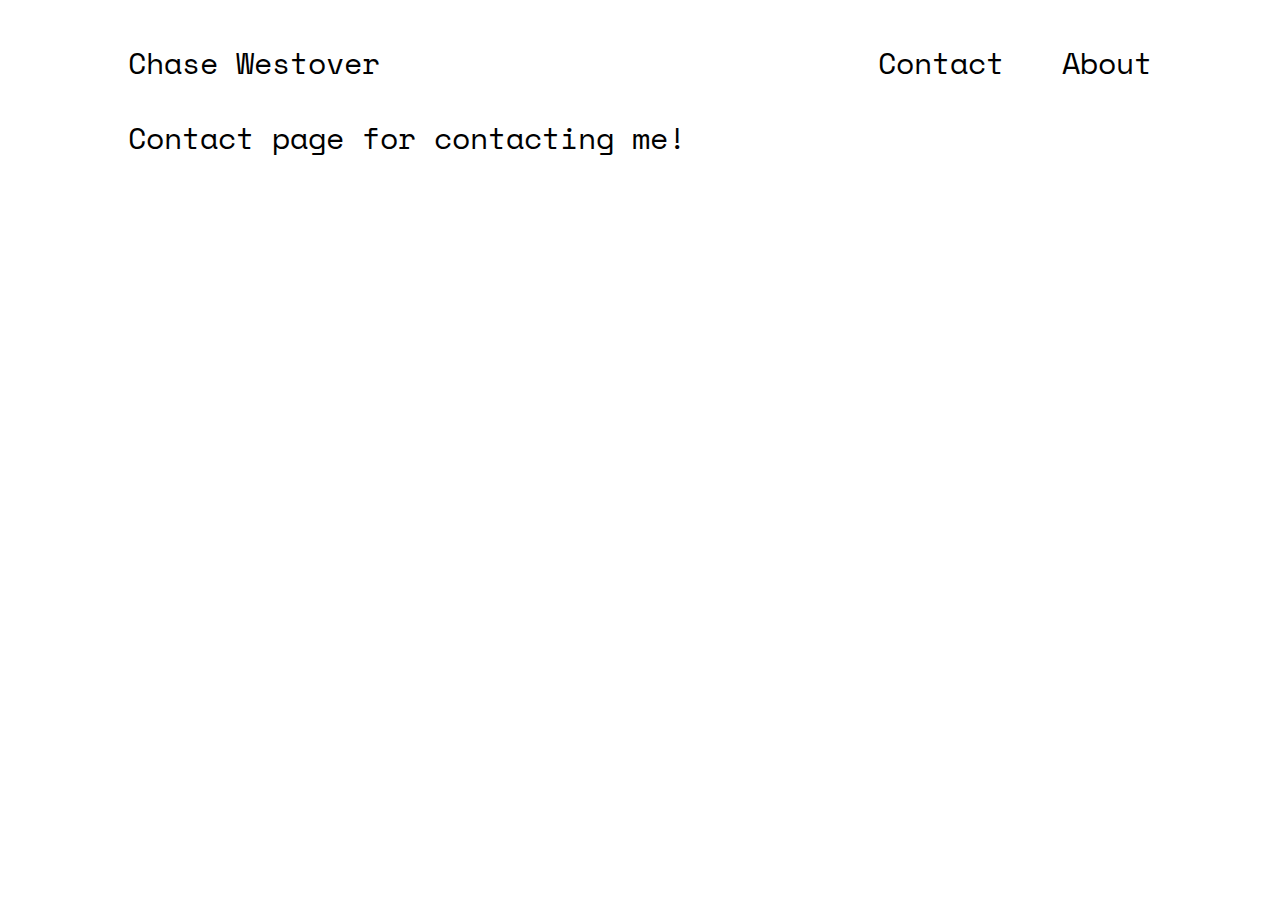
<file: contact.html>
<!DOCTYPE html>
<html lang="en">
<head>
    <meta charset="UTF-8">
    <link rel="stylesheet" href="CSS/style.css">
    <link rel="preconnect" href="https://fonts.gstatic.com">
    <link href="https://fonts.googleapis.com/css2?family=Space+Mono:ital,wght@0,400;0,700;1,400;1,700&display=swap" rel="stylesheet">   
    <meta name="viewport" content="width=device-width, initial-scale=1.0">
    <title>Document</title>
</head>
<body>
    <nav>
       <a href="index.html">Chase Westover</a> 
       <span id="menu-items">
        <a href="contact.html">Contact</a>
        <a href="about.html">About</a>
       </span>
    </nav>
    <div class="main-text"> 
        <p>Contact page for contacting me!</p>
    </div>
</body>
</html>
</file>
<file: CSS/style.css>
:root {
    --site-width: 80VW;
}

body {
    margin-left: calc((100% - var(--site-width)) / 2);
    margin-top: 40px;
    min-width: 900px;
    width: var(--site-width);
    font-family: 'Space Mono', monospace;
    font-weight: 400;
    font-size: 30px;
}

nav a {
    text-decoration: none;
    color: black;
}

#menu-items {
    float: right;
}

#menu-items a {
    padding-left: 40px;
}

.masonry { /* Masonry container */
    column-count: 3;
    column-gap: 2rem;
  }
  
.mason-item { /* Masonry bricks or child elements */
    float: left;
    margin: 0 0 2rem;
    width: 100%;
  }

.overlay {
    background-color: black;
    position: absolute;
}

.overlay :hover {
    background-color: black;
}
</file>
